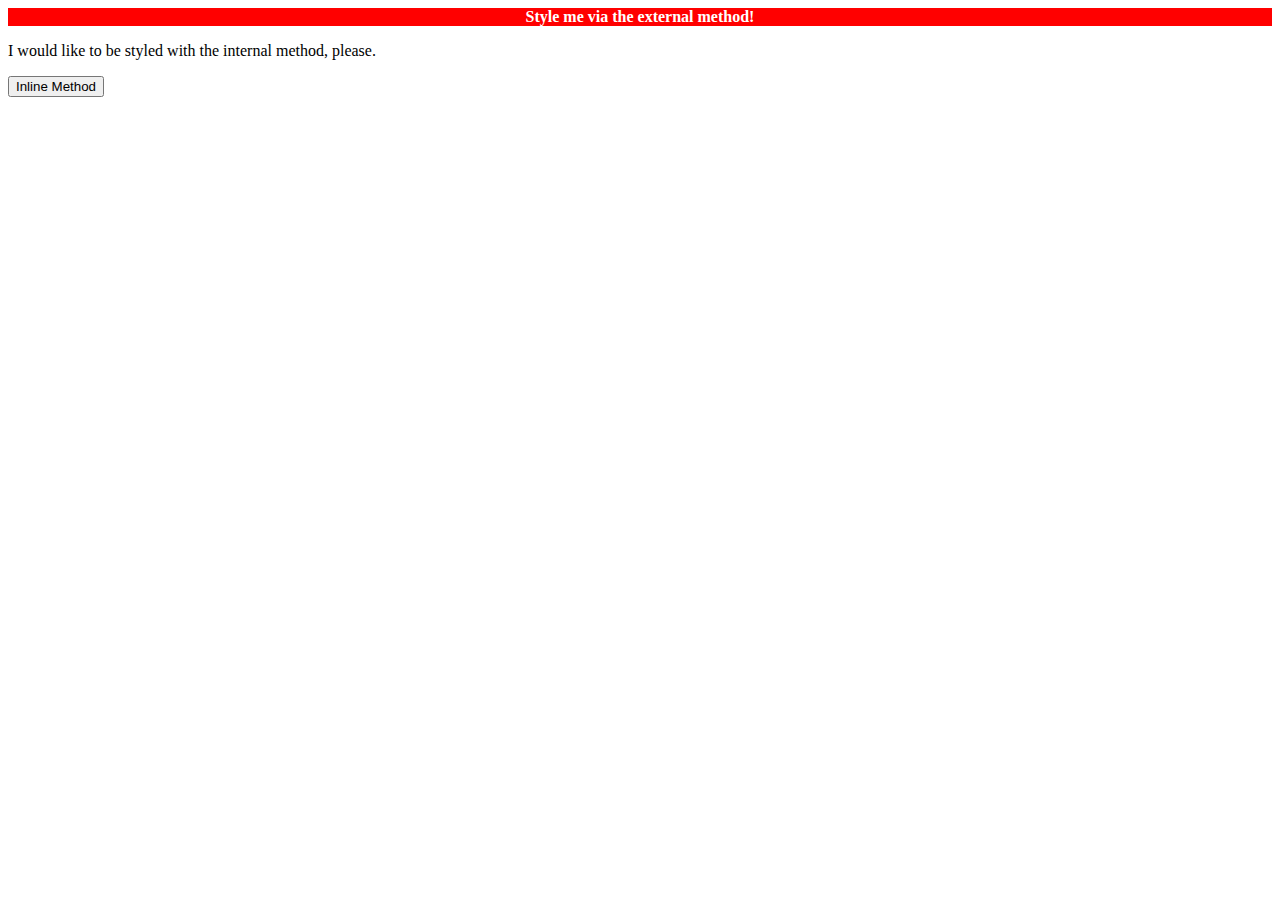
<file: foundations/intro-to-css/01-css-methods/index.html>
<!DOCTYPE html>
<html lang="en">
  <head>
    <link rel="stylesheet" href="styles.css">
    <meta charset="UTF-8">
    <meta http-equiv="X-UA-Compatible" content="IE=edge">
    <meta name="viewport" content="width=device-width, initial-scale=1.0">
    <title>Methods for Adding CSS</title>
  </head>
  <body>
    <div>Style me via the external method!</div>
    <p>I would like to be styled with the internal method, please.</p>
    <button>Inline Method</button>
  </body>
</html>
</file>
<file: foundations/intro-to-css/01-css-methods/styles.css>
div
{
    color:white;
    background-color: red;
    font: 32px;
    font-weight: bold;
    text-align:center;
}
</file>
